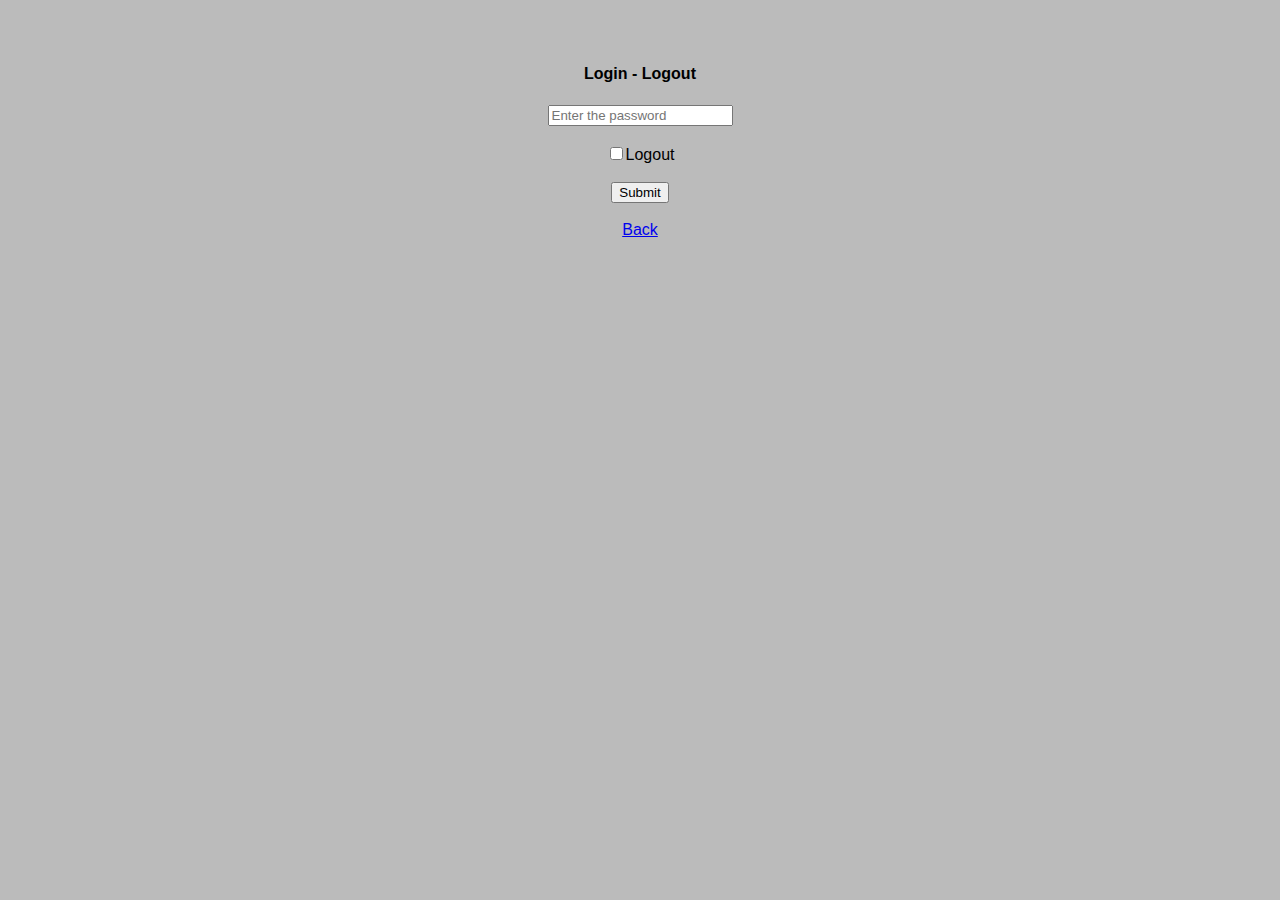
<file: data/login/index.htm>
<!DOCTYPE html>
<html lang="en">
<head>
    <meta http-equiv="Content-type" content="text/html; charset=utf-8">
    <title>Login</title>
    <meta name="viewport" content="width=device-width">
    <link rel="apple-touch-icon" href="/favicon.ico" type="image/x-icon" />
    <link rel="shortcut icon" href="/favicon.ico" type="image/x-icon" />
    <link rel="icon" href="/favicon.ico" type="image/x-icon" />
</head>
<body style="background-color:#bbb;font-family:arial;">
<center>
<br><br>
<h4>Login - Logout</h4>
<form action="/lg2n"  method="post">
  <input type="password" id="pwd" name="pa2w" placeholder="Enter the password"><br><br>
  <input type="checkbox" id="lof" name="lg0f" onclick="hidep()"><label for="lg0f">Logout</label><br><br>
  <input type="submit" value="Submit">
</form>
<br><a href='/'>Back</a>
</center> 

<script>
function hidep() {
  var checkBox = document.getElementById("lof");
  var text = document.getElementById("pwd");
  if (checkBox.checked == true){
    text.style.display = "none";
  } else {
     text.style.display = "inline";
  }
}
</script>

</body>
</html>
</file>
